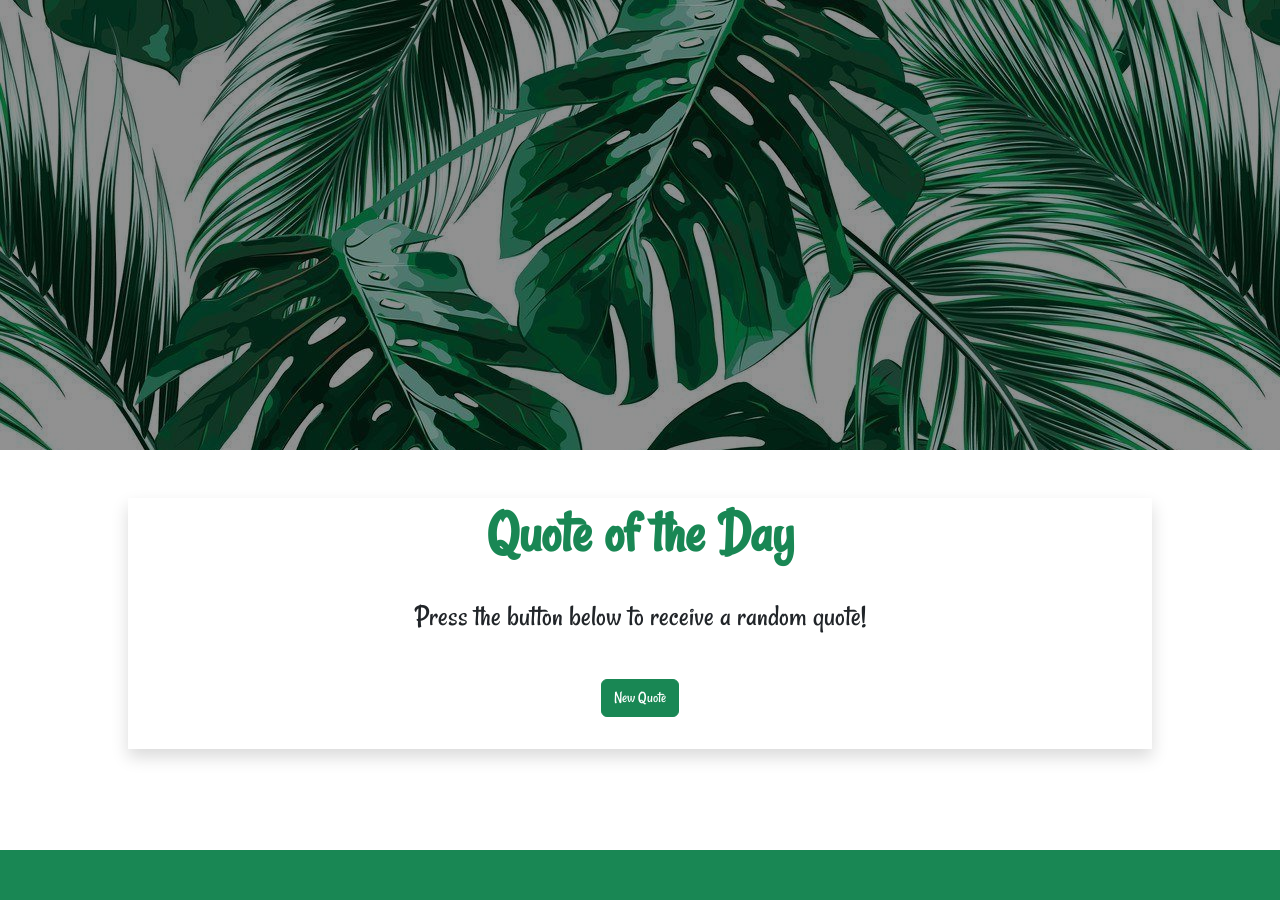
<file: index.html>
<!DOCTYPE html>
<html lang="en">

<head>
    <title>Assignment 8 JS-2</title>
    <link href="bootstrap.min.css" rel="stylesheet">
    <link href="style.css" rel="stylesheet">
    <link rel="preconnect" href="https://fonts.googleapis.com">
    <link rel="preconnect" href="https://fonts.gstatic.com" crossorigin>
    <link href="https://fonts.googleapis.com/css2?family=Rancho&display=swap" rel="stylesheet">
</head>

<body>
    <section class="section_one">
        <div class="layer">
        </div>
    </section>

    <section class="section_two text-center my-5">
        <div class="container">
            <div class="row">
                <div class="col shadow">
                    <h1 class="text-success">Quote of the Day</h1>
                    <p class="my-4">Press the button below to receive a random quote!</p>
                    <button onclick="showQuote( )" class="btn btn-success my-3">New Quote</button>
                    <div>
                        <h3 id="quotes"></h3>
                        <p id="author" class="text-success"></p>
                    </div>

                </div>
            </div>
        </div>
    </section>

    <footer>
        <div class="bg-success fixed-bottom">
        </div>
    </footer>

    <script src="bootstrap.bundle.min.js"></script>
    <script src="script.js"></script>
</body>

</html>
</file>
<file: style.css>
body{
    
    font-family: 'Rancho', cursive;
}

.container{
    width:80%;
    margin: auto;
}


.section_one{
    background-image: url(../images/1577428.jpg);
    height: 50vh;

}

.section_one .layer{
    
    background-color: rgba(0, 0, 0, 0.432) ;
    height: 50vh;
}

h1{
    font-size: 60px;
    font-weight: 900;
}

.section_two p{
    font-size: 30px;
    font-weight: 400;
}

h3{
    font-size: 40px;
    font-weight: 600;

}
footer div{
    height:50px;
}
</file>
